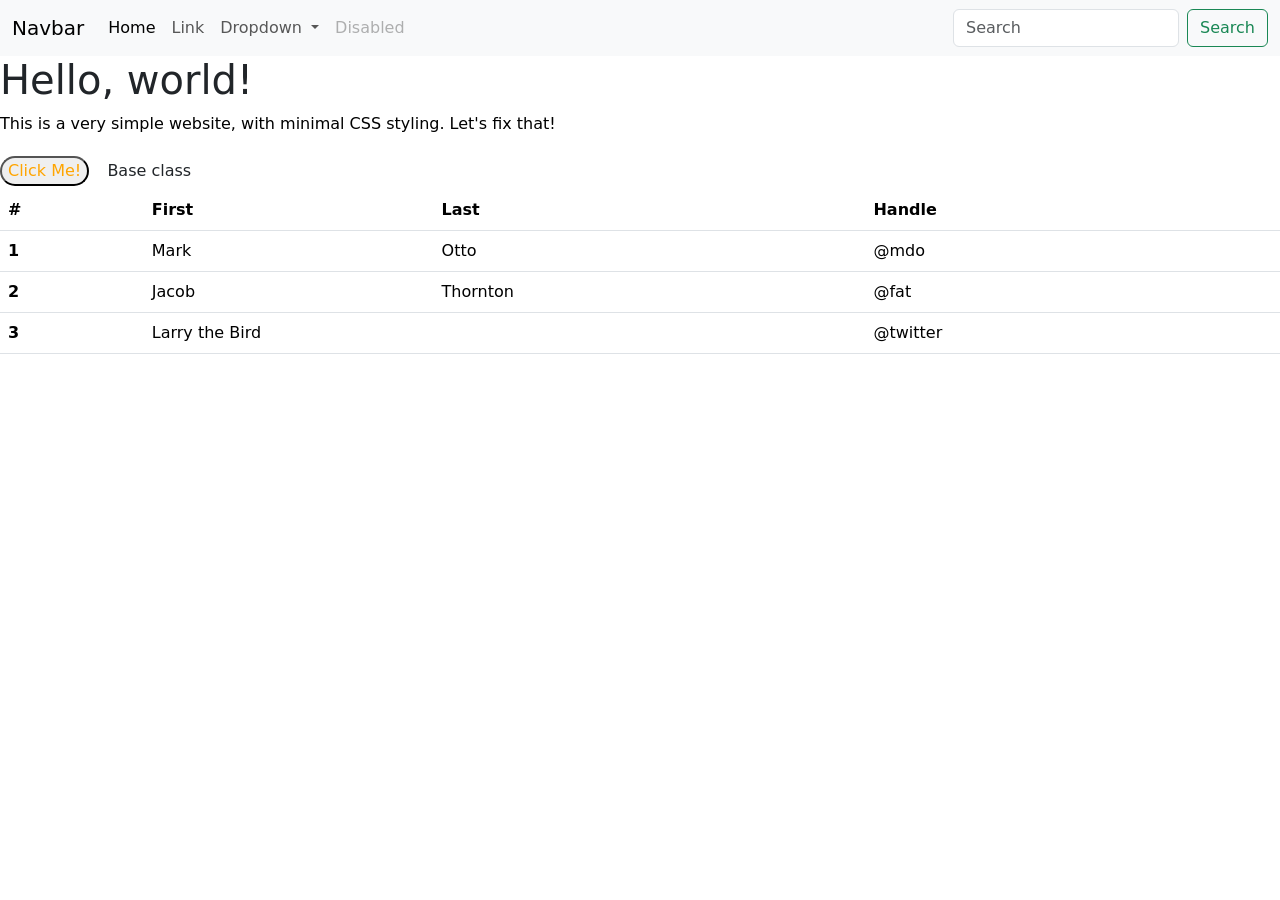
<file: CS/Bootstrap/Intro_To_Bootstrap/index.html>
<!doctype html>
<html lang="en">
  <head>
    <meta charset="utf-8">
    <meta name="viewport" content="width=device-width, initial-scale=1">
    <link rel="stylesheet" href="style.css">
    <title>Bootstrap demo</title>
    <link href="https://cdn.jsdelivr.net/npm/bootstrap@5.3.3/dist/css/bootstrap.min.css" rel="stylesheet" integrity="sha384-QWTKZyjpPEjISv5WaRU9OFeRpok6YctnYmDr5pNlyT2bRjXh0JMhjY6hW+ALEwIH" crossorigin="anonymous">
  </head>
  <body>



    <nav class="navbar navbar-expand-lg bg-body-tertiary">
      <div class="container-fluid">
        <a class="navbar-brand" href="#">Navbar</a>
        <button class="navbar-toggler" type="button" data-bs-toggle="collapse" data-bs-target="#navbarSupportedContent" aria-controls="navbarSupportedContent" aria-expanded="false" aria-label="Toggle navigation">
          <span class="navbar-toggler-icon"></span>
        </button>
        <div class="collapse navbar-collapse" id="navbarSupportedContent">
          <ul class="navbar-nav me-auto mb-2 mb-lg-0">
            <li class="nav-item">
              <a class="nav-link active" aria-current="page" href="#">Home</a>
            </li>
            <li class="nav-item">
              <a class="nav-link" href="#">Link</a>
            </li>
            <li class="nav-item dropdown">
              <a class="nav-link dropdown-toggle" href="#" role="button" data-bs-toggle="dropdown" aria-expanded="false">
                Dropdown
              </a>
              <ul class="dropdown-menu">
                <li><a class="dropdown-item" href="#">Action</a></li>
                <li><a class="dropdown-item" href="#">Another action</a></li>
                <li><hr class="dropdown-divider"></li>
                <li><a class="dropdown-item" href="#">Something else here</a></li>
              </ul>
            </li>
            <li class="nav-item">
              <a class="nav-link disabled" aria-disabled="true">Disabled</a>
            </li>
          </ul>
          <form class="d-flex" role="search">
            <input class="form-control me-2" type="search" placeholder="Search" aria-label="Search">
            <button class="btn btn-outline-success" type="submit">Search</button>
          </form>
        </div>
      </div>
    </nav>
    <h1>Hello, world!</h1>
    <p>This is a very simple website, with minimal CSS styling. Let's fix that!</p>
    <button class="button-style">Click Me!</button>
    <button type="button" class="btn">Base class</button>
    <!-- 3. Add Your Additional Bootstrap Element Here -->
    <table class="table">
      <thead>
        <tr>
          <th scope="col">#</th>
          <th scope="col">First</th>
          <th scope="col">Last</th>
          <th scope="col">Handle</th>
        </tr>
      </thead>
      <tbody>
        <tr>
          <th scope="row">1</th>
          <td>Mark</td>
          <td>Otto</td>
          <td>@mdo</td>
        </tr>
        <tr>
          <th scope="row">2</th>
          <td>Jacob</td>
          <td>Thornton</td>
          <td>@fat</td>
        </tr>
        <tr>
          <th scope="row">3</th>
          <td colspan="2">Larry the Bird</td>
          <td>@twitter</td>
        </tr>
      </tbody>
    </table>
  </body>
</html>
</file>
<file: CS/Bootstrap/Intro_To_Bootstrap/style.css>
body {
    background-color: powderblue;
  }
  
h1 {
    color: #999;
}

p {
    color: rgb(0, 0, 0);
}

.button-style {
    color: orange;
    border-radius: 30px;
}
</file>
